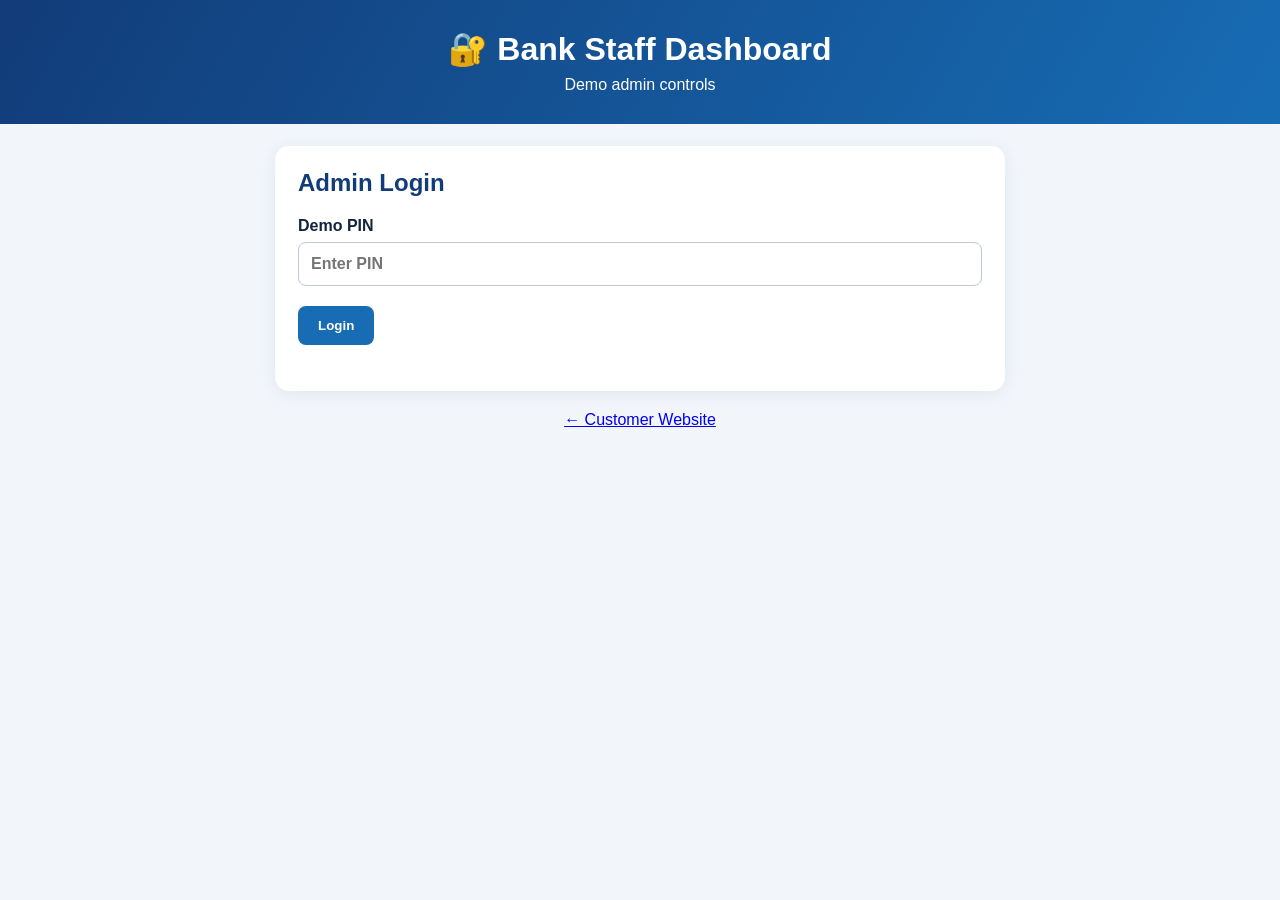
<file: templates/admin.html>
<!doctype html><html lang="en"><head><meta charset="utf-8"><meta name="viewport" content="width=device-width,initial-scale=1"><title>Bank Staff Dashboard</title><link rel="stylesheet" href="/static/style.css"></head><body><header><h1>🔐 Bank Staff Dashboard</h1><p>Demo admin controls</p></header><main><section class="card" id="loginCard"><h2>Admin Login</h2><label>Demo PIN<input id="pin" type="password" placeholder="Enter PIN"></label><button id="loginButton">Login</button><p id="loginMsg" role="status"></p></section><section class="card hidden" id="dashboard"><h2>Manage Queue</h2><label>Bank<select id="bank"><option>Main Branch</option><option>Town Branch</option><option>Market Branch</option></select></label><button id="nextButton">Call Next Token</button><button class="secondary" id="logoutButton">Logout</button><p id="adminMsg" role="status"></p><div id="tokenList"></div></section><p class="foot"><a href="/">← Customer Website</a></p></main><script src="/static/admin.js"></script></body></html>
</file>
<file: static/style.css>
*{box-sizing:border-box}body{margin:0;background:#f2f6fb;color:#14243a;font-family:Arial,sans-serif}header{background:linear-gradient(120deg,#123c79,#176cb4);color:white;text-align:center;padding:30px 15px}header h1{margin:0 0 8px}header p{margin:0}main{max-width:760px;margin:22px auto;padding:0 15px}.card{background:white;border-radius:14px;padding:23px;margin-bottom:20px;box-shadow:0 3px 16px #193d6615}h2{margin-top:0;color:#123c79}label{display:block;margin:13px 0;font-weight:600}input,select{display:block;width:100%;padding:12px;margin-top:7px;border:1px solid #bdc9d8;border-radius:8px;font:inherit}button{background:#176cb4;color:white;border:0;padding:12px 20px;border-radius:8px;font-weight:700;cursor:pointer;margin:7px 7px 7px 0}button:hover{background:#104b80}.secondary{background:#68788c}.stats{display:grid;grid-template-columns:repeat(2,1fr);gap:10px;margin:16px 0}.stats div{background:#eaf2fc;border-radius:10px;text-align:center;padding:15px 5px}.stats strong{display:block;font-size:24px;color:#124b88}.stats small{display:block;margin-top:6px}#message,#trackResult,#adminMsg{line-height:1.6;overflow-wrap:anywhere}.foot{text-align:center}.hidden{display:none}.token{border-bottom:1px solid #ddd;padding:12px 0;overflow-wrap:anywhere}@media(max-width:380px){.stats{grid-template-columns:1fr 1fr}.card{padding:16px}}
</file>
